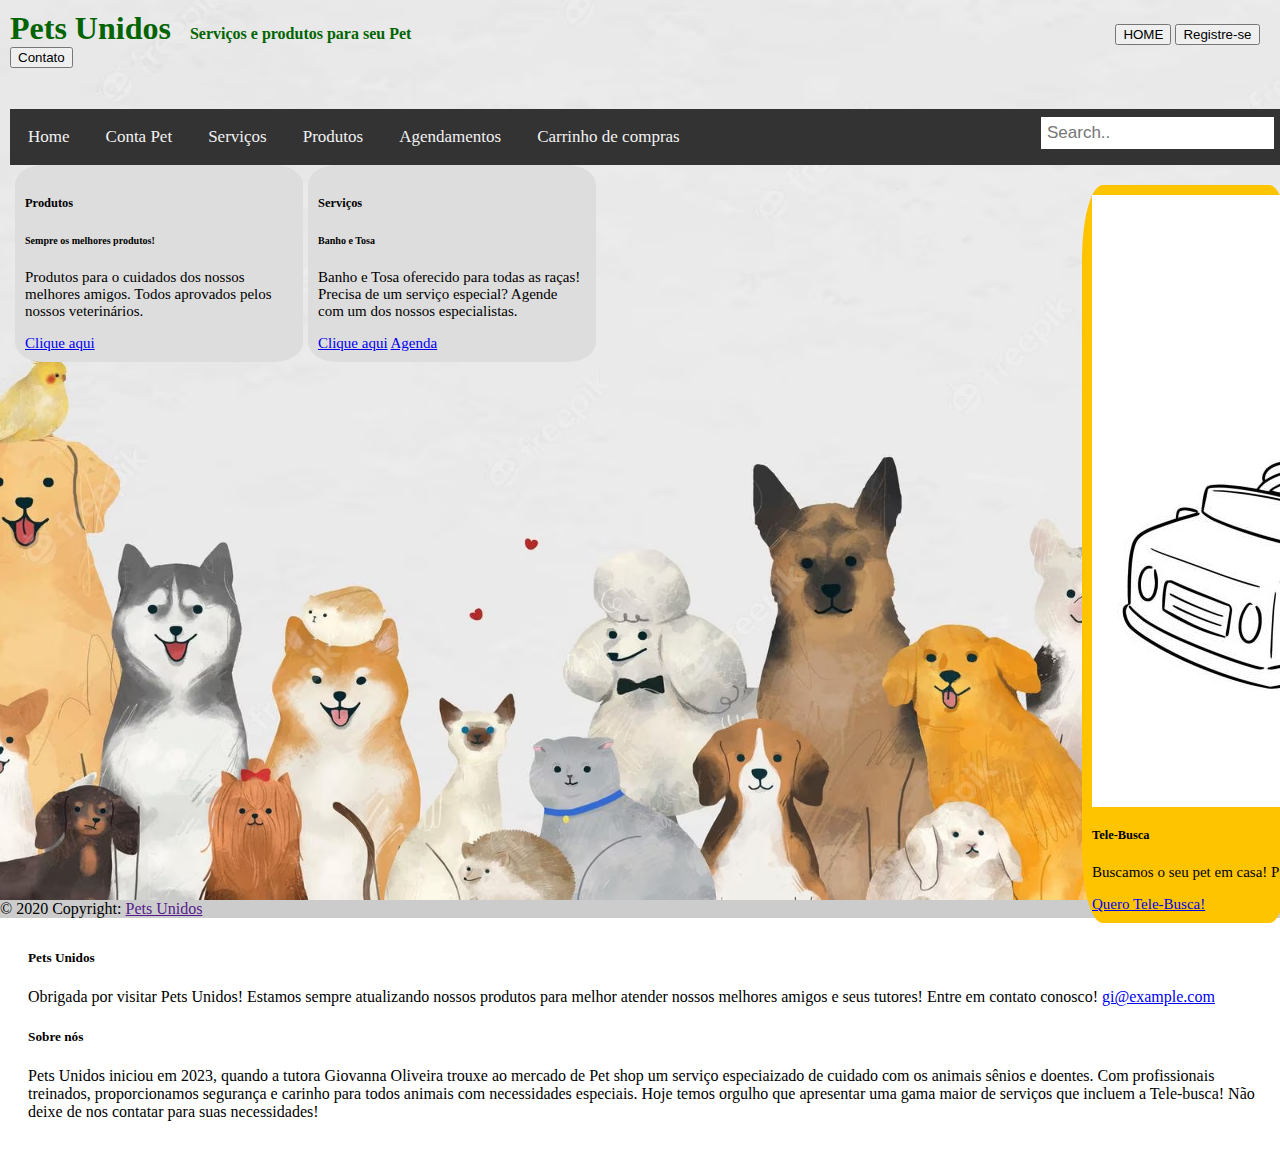
<file: index.html>
<!DOCTYPE html>
<html lang="pt-br">

<!--Cabeçalho com estilo do Bootstrap.-->

<head>
    <meta charset="UTF-8">
    <meta name="viewport" content="width=device-width, initial-scale=1.0">
    <title>Pets Unidos! Serviços e Produtos</title>
    <link href="https://cdn.jsdelivr.net/npm/bootstrap@5.3.1/dist/css/bootstrap.min.css" rel="stylesheet"
        integrity="sha384-4bw+/aepP/YC94hEpVNVgiZdgIC5+VKNBQNGCHeKRQN+PtmoHDEXuppvnDJzQIu9" crossorigin="anonymous">
    <script src="https://cdn.jsdelivr.net/npm/bootstrap@5.3.1/dist/js/bootstrap.bundle.min.js"
        integrity="sha384-HwwvtgBNo3bZJJLYd8oVXjrBZt8cqVSpeBNS5n7C8IVInixGAoxmnlMuBnhbgrkm"
        crossorigin="anonymous"></script>
    <link rel="stylesheet" href="style.css">
    <style>
        body,
        html {
            height: 100%;
            margin: 0%;
        }

        * {
            box-sizing: border-box;
        }
    </style>
</head>

<body>
    <div class="bg"> <!--Eu quis colocar uma imagem de fundo. Ela esta salva no mesmo arquivo para evitar vir um link
        externo, como o professor avisou.-->
        <header class="bg-warning header">
            <section>
                <span class="span1">Pets Unidos</span>
                <span class="span2">Serviços e produtos para seu Pet</span>
                <section class="linksHome">
                    <button type="button" class="btn btn-success">HOME</button>
                    <button type="button" class="btn btn-success">Registre-se</button>
                    <button type="button" class="btn btn-success">Contato</button>
                </section>
            </section>
        </header>
        <h1></h1>
        <div class="container">
            <div class="topnav"> <!--Barra de navegação com os principais links. Segui o plano indicado na Fase 1.-->
                <a href="">Home</a>
                <a href="">Conta Pet</a>
                <a href="">Serviços</a>
                <a href="">Produtos</a>
                <a href="">Agendamentos</a>
                <a href="">Carrinho de compras</a>
                <input type="text" placeholder="Search..">
            </div>
            <section class="produtos"> <!-- Não teria termpo de criar os produtos e mais páginas para cada um com
                detalhes, então criei a seção que teoricamente abriria para os produtos disponiveis.-->
                <div class="card1" style="width: 18rem;">
                    <div class="card-body">
                        <h5 class="card-title">Produtos</h5>
                        <h6 class="card-subtitle mb-2 text-body-secondary">Sempre os melhores produtos!</h6>
                        <p class="card-text">Produtos para o cuidados dos nossos melhores amigos. Todos aprovados pelos
                            nossos veterinários.</p>
                        <a href="#" class="card-link">Clique aqui</a>
                    </div>
                </div>
                <div class="card2" style="width: 18rem;">
                    <div class="card-body">
                        <h5 class="card-title">Serviços</h5> <!--Mesma questão dos produtos citado acima.-->
                        <h6 class="card-subtitle mb-2 text-body-secondary">Banho e Tosa</h6>
                        <p class="card-text">Banho e Tosa oferecido para todas as raças! Precisa de um serviço especial?
                            Agende com um dos nossos especialistas.</p>
                        <a href="#" class="card-link">Clique aqui</a>
                        <a href="#" class="card-link">Agenda</a>
                    </div>
                </div>
            </section>
            <section>
                <h2></h2>
                <div class="card3" style="width: 13rem;">
                    <img src="telebusca.jpg" class="card-img-top" alt="Tele-Busca">
                    <div class="card-body">
                        <h5 class="card-title">Tele-Busca</h5>
                        <p class="card-text">Buscamos o seu pet em casa! Proporcionamos seurança e conforto para os amigos de 4 patas.</p>
                        <a href="#" class="btn btn-success">Quero Tele-Busca!</a>
                    </div>
            </section>
        </div>
    </div>

    <footer class="bg-light text-center text-lg-start">
        <!--Os estilos de footer foi feito com base em exemplos do Bootstrap.-->
        <!-- Grid container -->
        <div class="container p-4">
            <!--Grid row-->
            <div class="row">
                <!--Grid column-->
                <div class="col-lg-6 col-md-12 mb-4 mb-md-0">
                    <h5 class="text-uppercase">Pets Unidos</h5>

                    <p>
                        Obrigada por visitar Pets Unidos! Estamos sempre atualizando nossos produtos para melhor atender
                        nossos melhores amigos e seus tutores!
                        Entre em contato conosco!
                        <a href="mailto:gi@example.com">gi@example.com</a>
                    </p>
                </div>
                <!--Grid column-->

                <!--Grid column-->
                <div class="col-lg-6 col-md-12 mb-4 mb-md-0">
                    <h5 class="text-uppercase">Sobre nós</h5>
                    <p>
                        Pets Unidos iniciou em 2023, quando a tutora Giovanna Oliveira trouxe ao mercado de Pet
                        shop um serviço especiaizado de cuidado com os animais sênios e doentes. Com profissionais
                        treinados, proporcionamos segurança e
                        carinho para todos animais com necessidades especiais. Hoje temos orgulho que apresentar uma
                        gama maior de serviços que incluem a Tele-busca! Não deixe de nos contatar para suas
                        necessidades!
                    </p>
                </div>
                <!--Grid column-->

            </div>
            <!--Grid row-->
        </div>
        <!-- Grid container -->

        <!-- Copyright -->
        <div class="text-center p-3" style="background-color: rgba(0, 0, 0, 0.2);">
            © 2020 Copyright:
            <a class="text-dark" href="">Pets Unidos</a>
        </div>
        <!-- Copyright -->
    </footer>
</body>

</html>
</file>
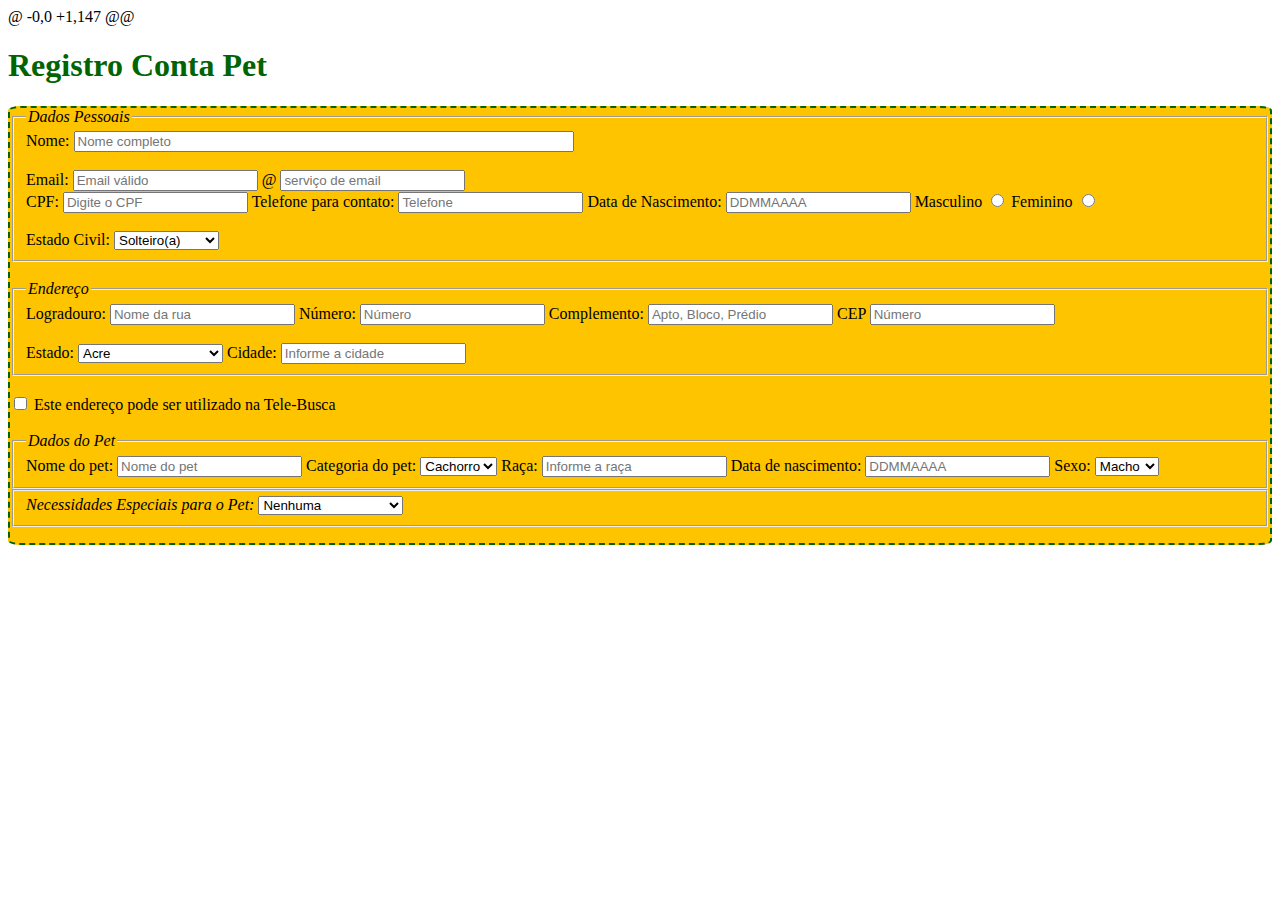
<file: formulario.html>
@ -0,0 +1,147 @@
<!DOCTYPE html>
<html lang="pt-br">

<head>
    <meta charset="UTF-8">
    <meta name="viewport" content="width=device-width, initial-scale=1.0">
    <title>Registro de usuários</title>
    <link href="https://cdn.jsdelivr.net/npm/bootstrap@5.3.1/dist/css/bootstrap.min.css" rel="stylesheet"
        integrity="sha384-4bw+/aepP/YC94hEpVNVgiZdgIC5+VKNBQNGCHeKRQN+PtmoHDEXuppvnDJzQIu9" crossorigin="anonymous">
    <script src="https://cdn.jsdelivr.net/npm/bootstrap@5.3.1/dist/js/bootstrap.bundle.min.js"
        integrity="sha384-HwwvtgBNo3bZJJLYd8oVXjrBZt8cqVSpeBNS5n7C8IVInixGAoxmnlMuBnhbgrkm"
        crossorigin="anonymous"></script>
    <link rel="stylesheet" href="style.css">
    <h1 style="font-weight: bold; color: darkgreen">Registro Conta Pet</h1>

<body>
    <div class="estiloform">
        <form action="https://formsubmit.co/giovanna.medeiros@edu.pucrs.br" method="POST">
            <fieldset>
                <legend style="font-style: italic;">Dados Pessoais</legend>
                <label>Nome:</label>
                <input type="text" name="Nome" placeholder="Nome completo" class="class_input_name" required>
                <br><br>
                <div class="input-group mb-3">
                    <label>Email:</label>
                    <input type="text" class="form-control" placeholder="Email válido" aria-label="Username">
                    <span class="input-group-text">@</span>
                    <input type="text" class="form-control" placeholder="serviço de email" aria-label="Server">
                  </div>
                <label>CPF:</label>
                <input type="text" name="CPF" placeholder="Digite o CPF" pattern="[0-9]{11}" required>
                <label>Telefone para contato:</label>
                <input type="text" name="Tel" placeholder="Telefone"  pattern="[0-9]" required>
                <label>Data de Nascimento:</label>
                <input type="text" name="Nascimento" placeholder="DDMMAAAA" pattern="[0-9]{8}" required>
                <label>Masculino</label>
                <input type="radio" value="masculino">
                <label>Feminino</label>
                <input type="radio" value="feminino">
                <br><br>
                <label>Estado Civil:</label>
                <select name="EstadoCivil">
                    <option value="solteiro">Solteiro(a)</option>
                    <option value="casado">Casado(a)</option>
                    <option value="divorciado">Divorciado(a)</option>
                    <option value="união estável">União Estável</option>
                    <option value="outro">Outros</option>
                </select>
            </fieldset>
            <br>
            <fieldset>
                <legend style="font-style: italic;">Endereço</legend>
                <label>Logradouro:</label>
                <input type="text" name="logradouro" placeholder="Nome da rua" required>
                <label>Número:</label>
                <input type="text" name="numero" placeholder="Número" required>
                <label>Complemento:</label>
                <input type="text" name="complemento" placeholder="Apto, Bloco, Prédio">
                <label>CEP</label>
                <input type="text" name="numero" placeholder="Número" required>
                <br>
                <br>
                <label>Estado:</label>
                <select name="estado">
                    <option value="AC">Acre</option>
                    <option value="AL">Alagoas</option>
                    <option value="AP">Amapá</option>
                    <option value="AM">Amazonas</option>
                    <option value="BA">Bahia</option>
                    <option value="DF">Distrito Federal</option>
                    <option value="GO">Goias</option>
                    <option value="MA">Maranhão</option>
                    <option value="MT">Mato Grosso</option>
                    <option value="MS">Mato Grosso do Sul</option>
                    <option value="MG">Minas Gerais</option>
                    <option value="PA">Pará</option>
                    <option value="PB">Paraíba</option>
                    <option value="PR">Paraná</option>
                    <option value="PE">Pernambuco</option>
                    <option value="PI">Piauí</option>
                    <option value="RR">Roraima</option>
                    <option value="RO">Rondônia</option>
                    <option value="RJ">Rio de Janeiro</option>
                    <option value="RN">Rio Grande do Norte</option>
                    <option value="RS">Rio Grande do Sul</option>
                    <option value="SC">Santa Catarina</option>
                    <option value="SP">São Paulo</option>
                    <option value="SE">Sergipe</option>
                    <option value="TO">Tocantins</option>
                </select>
                <label>Cidade:</label>
                <input type="text" name="cidade" placeholder="Informe a cidade" required>
            </fieldset>
            <br>
            <div class="form-check form-switch">
                <input class="form-check-input" type="checkbox" role="switch" id="flexSwitchCheckDefault">
                <label class="form-check-label" for="flexSwitchCheckDefault">Este endereço pode ser utilizado na
                    Tele-Busca</label>
            </div>
            <br>
            <fieldset>
                <legend style="font-style: italic;">Dados do Pet</legend>
                <label>Nome do pet:</label>
                <input type="text" name="nomepet" placeholder="Nome do pet" required>
                <label>Categoria do pet:</label>
                <select name="Animal">
                    <option value="Cachorro">Cachorro</option>
                    <option value="Gato">Gato</option>
                    <option value="Roedor">Roedor</option>
                    <option value="Pássaro">Pássaro</option>
                    <option value="outro">Outro</option>
                </select>
                <label>Raça:</label>
                <input type="text" name="raça" placeholder="Informe a raça" required>
                <label>Data de nascimento:</label>
                <input type="text" name="nascimento_pet" placeholder="DDMMAAAA" pattern="[0-9]{8}" required>
                <label>Sexo:</label>
                <select name="sexopet">
                    <option value="pet_macho">Macho</option>
                    <option value="pet_femea">Fêmea</option>
                </select>        
            </fieldset>
            <fieldset>
                <Label style="font-style: italic;">Necessidades Especiais para o Pet:</Label>
                <select name="Necessidades especiais">
                    <option value="Não">Nenhuma</option>
                    <option value="novo">Animal juvenil / bebê</option>
                    <option value="Velho">Animal sênior</option>
                    <option value="posOp">Pós-operatório</option>
            </fieldset>
            <br>
            <div class="form-floating">
                <textarea class="form-control" placeholder="Comentários adicionais" id="floatingTextarea2" style="height: 100px"></textarea>
                <label for="floatingTextarea2">Deixe seu comentário acima</label>
              </div>
            </div>
            <br><br>
            <center>
                <label>Envio dos dados cadastrais</label>
                <button class="btn btn-success" type="submit">Enviar</button>
            </center>
            <br><br>
        </form>
    </div>
</body>

</html>
</file>
<file: style.css>
/* Os estilos do site e do formulário estão especificados aqui.*/
.bg {
  background-image: url(pets_illustr.avif);
  height: 100%;
  background-attachment: scroll;
  background-position: center;
  background-repeat: no-repeat;
  background-size: cover;
}

.header {
  position: relative;
  padding: 10px;
  margin-right: 5px;
}

.linksHome {
  display: inline;
  margin-left: 700px;

}

.span1,
.span2 {
  font-weight: bolder;
  color: darkgreen;
}

.span1 {
  font-size: xx-large;
}

.span2 {
  font-size: medium;
  margin-left: 15px;
}

.container {
  position: absolute;
  margin: 10px;
  width: 100%;
  float: left;
}

.topnav {
  overflow: hidden;
  background-color: #333;
}

.topnav a {
  float: left;
  color: #f2f2f2;
  text-align: center;
  padding: 18px 18px;
  text-decoration: none;
  font-size: 17px;
}

.topnav input[type=text] {
  float: right;
  padding: 6px;
  border: none;
  margin-top: 8px;
  margin-right: 16px;
  font-size: 17px;
}

.topnav a:hover {
  background-color: #ddd;
  color: black;
}

.card1,
.card2 {
  display: grid;
  float: inline-start;
  padding: 10px 10px;
  margin-left: 5px;
  font-size: 15px;
  border: #333;
  border-width: 2px;
  border-radius: 10%;
  background-color: #ddd;
}

.card3 {
  display: grid;
  float: right;
  padding: 10px 10px;
  font-size: 15px;
  border: #333;
  border-width: 2px;
  border-radius: 10%;
  background-color: rgb(255, 196, 0);

}

#footer {
  position: absolute;
  bottom: 0;
  width: 100%;
  height: 3rem;
}

.row {
  padding: 18px 18px;
}

.form {
  font-weight: bold;
  font-family: Arial, Helvetica, sans-serif;
  font-size: 14px;
}

.estiloform {
  background-color: rgb(255, 196, 0);
  border: black;
  border-radius: 1%;
  border-width: 2.5px;
  border-style: dashed;
  border-color: darkgreen;
}

.class_input_name {
  width: 500px;
}
.input-group {
  width: 500px;
}
.class_botao_enviar {
  width: 100px;
  height: 30px;
  font-family: Arial, Helvetica, sans-serif;
  font-size: 16px;
  font-weight: bold;
}
</file>
